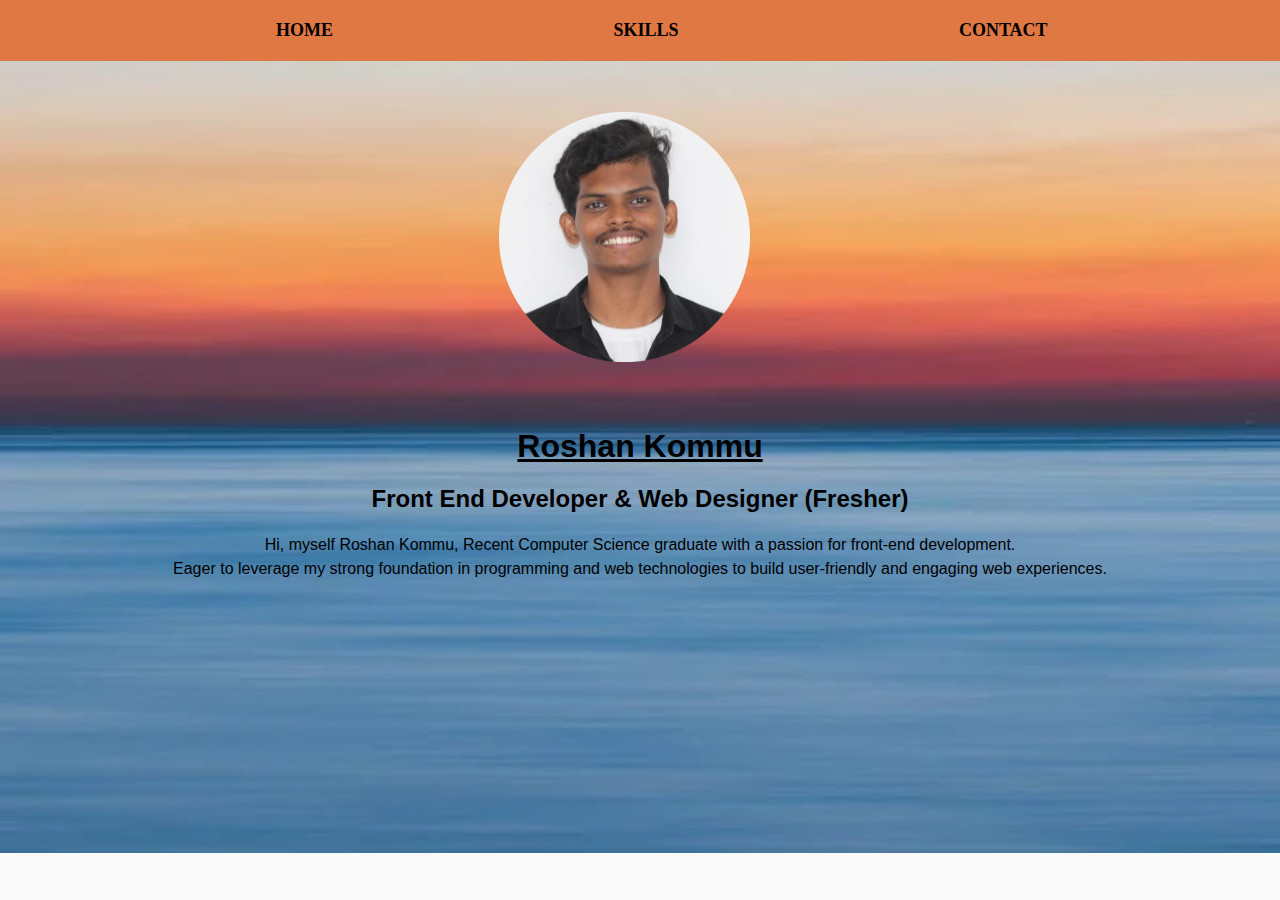
<file: index.html>
<!DOCTYPE html>
<html lang="en">
<head>
  <meta charset="UTF-8">
  <meta name="viewport" content="width=device-width, initial-scale=1.0">
  <title>Roshan Kommu - Front End Developer & Web Designer</title>
  <link rel="stylesheet" href="style1.css">
</head>
<body>
  <header>
    <nav>
      <ul>
        <li><a href="index.html">HOME</a></li>
        <li><a href="skills.html"class="animated-link">SKILLS</a></li>
        <li><a href="contact.html">CONTACT</a></li>
      </ul>
    </nav>
  </header>
  <div class="image">
    <img src="cropped_image.png" height="250">
  </div>
  <main>
    <section class="intro">
      <h1 id="head">Roshan Kommu</h1>
      <h2>Front End Developer & Web Designer (Fresher)</h2>
      <p>Hi, myself Roshan Kommu, Recent Computer Science graduate with a passion for front-end development.<br>Eager to leverage my strong foundation in programming and web technologies to build user-friendly and engaging web experiences.</p>
    </section>
  </main>
</body>
</html>
</file>
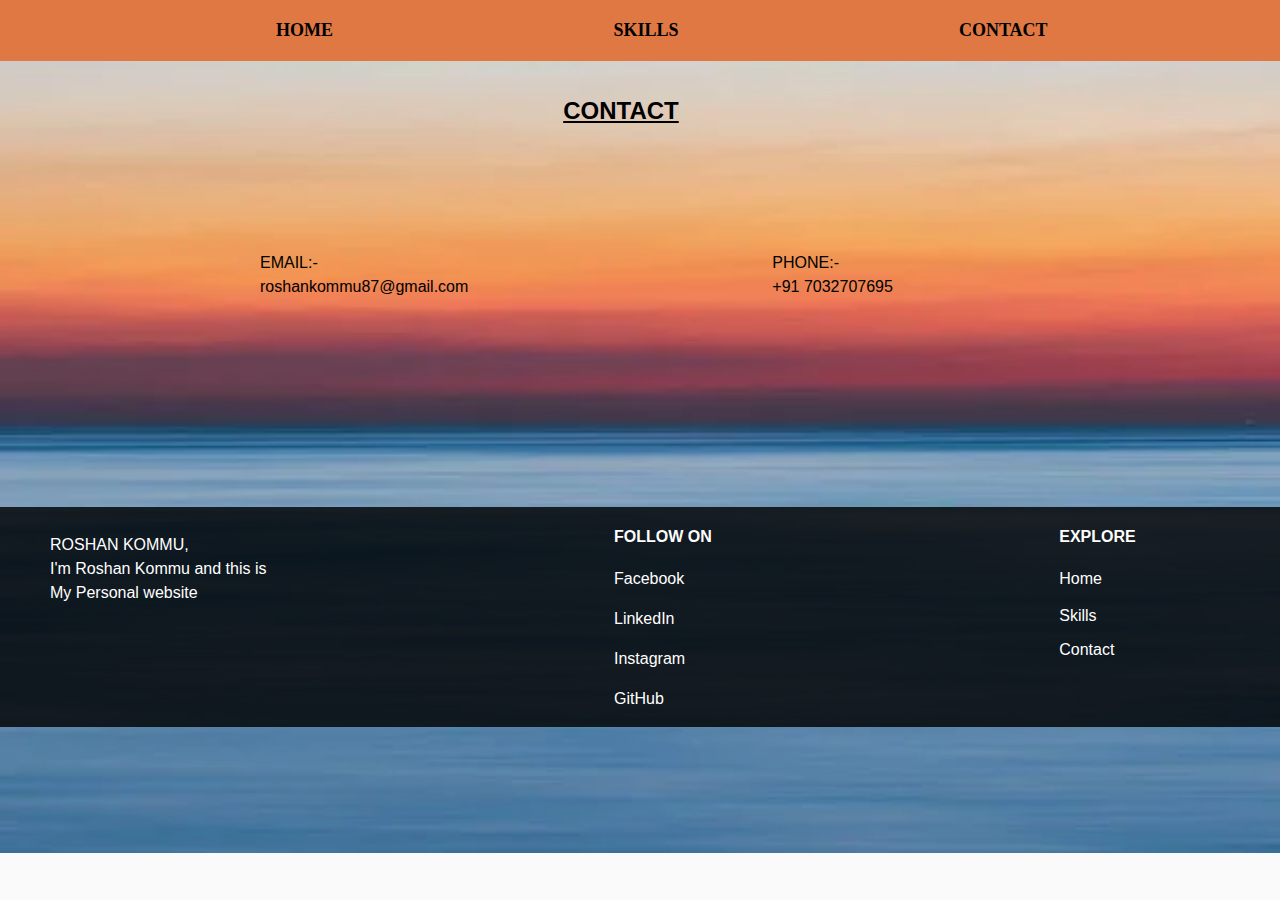
<file: contact.html>
<!DOCTYPE html>
<html lang="en">
<head>
  <meta charset="UTF-8">
  <meta name="viewport" content="width=device-width, initial-scale=1.0">
  <title>Roshan Kommu - Front End Developer & Web Designer</title>
  <link rel="stylesheet" href="style1.css">
</head>
<body>
  <header>
    <nav>
      <ul>
        <li><a href="index1.html">HOME</a></li>
        <li><a href="skills.html">SKILLS</a></li>
        <li><a href="contact.html">CONTACT</a></li>
      </ul>
    </nav>
  </header>
  <h2 id="section3">CONTACT</h2>
<div class="main">
  <div class="box">
    <p>EMAIL:- <br>roshankommu87@gmail.com</p>
  </div>
  <div class="box1">
    <p>PHONE:- <br> +91 7032707695</p>
  </div>
</div>
<div class="bottombox">
  <div class="b1">
    <p>ROSHAN KOMMU,<br> I'm Roshan Kommu and this is <br>My Personal website</p>
  </div>
  <div class="b2">
    <ul class="no-bullet">
      <li><h4>FOLLOW ON</h4></li>
      <li><p>Facebook</p></li>
      <li><p>LinkedIn</p></li>
      <li><p>Instagram</p></li>
      <li><p>GitHub</p></li>
    </ul>
  </div>
  <div class="explore">
    <ul class="no-bullet">
      <li><h4>EXPLORE</h4></li>
      <li><p>Home</p></li>
      <li><p></p>Skills</p></li>
      <li><p></p>Contact</p></li>
    </ul>
  </div>
</div>

</body>
</html>
</file>
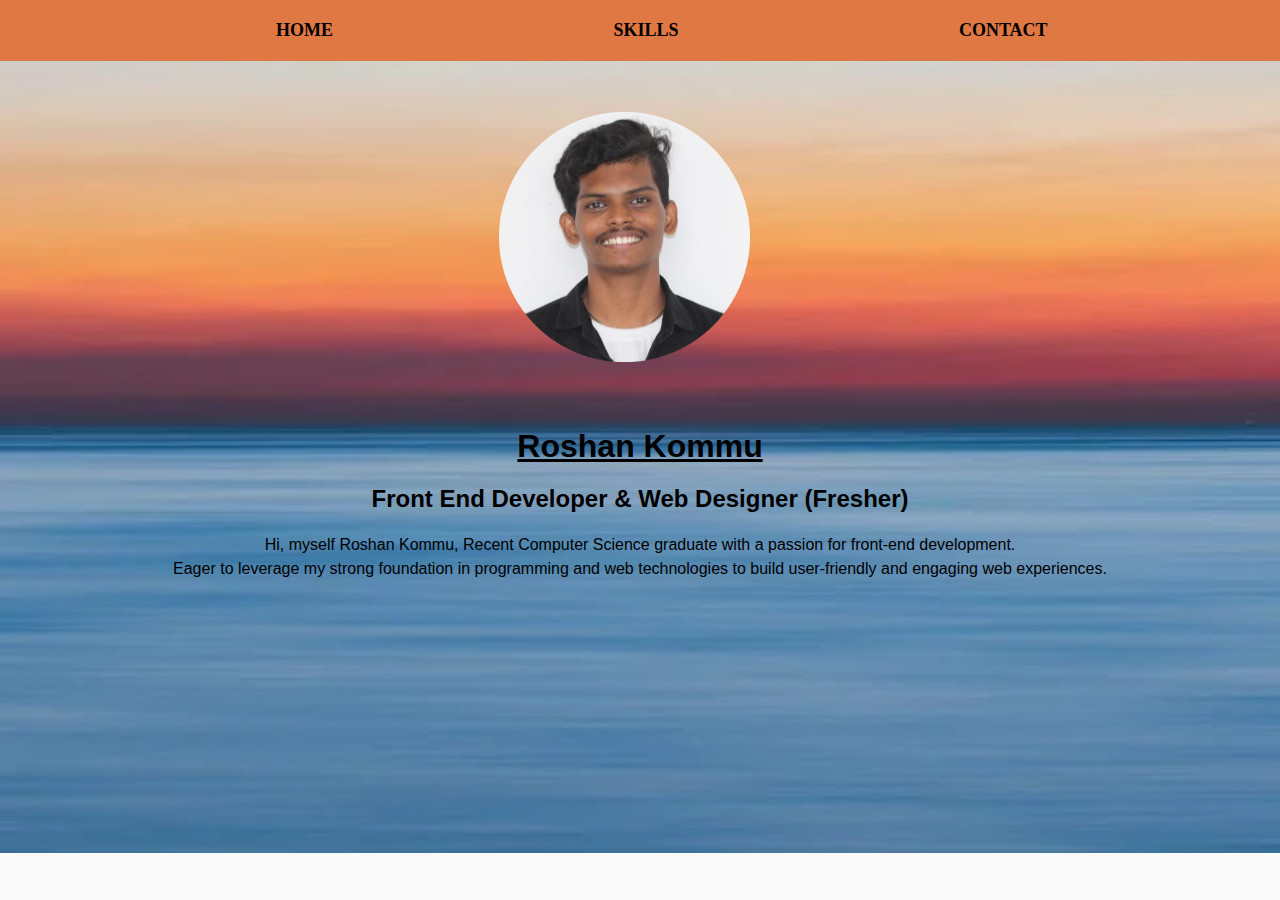
<file: index1.html>
<!DOCTYPE html>
<html lang="en">
<head>
  <meta charset="UTF-8">
  <meta name="viewport" content="width=device-width, initial-scale=1.0">
  <title>Roshan Kommu - Front End Developer & Web Designer</title>
  <link rel="stylesheet" href="style1.css">
</head>
<body>
  <header>
    <nav>
      <ul>
        <li><a href="index1.html">HOME</a></li>
        <li><a href="skills.html">SKILLS</a></li>
        <li><a href="contact.html">CONTACT</a></li>
      </ul>
    </nav>
  </header>
  <div class="image">
    <img src="cropped_image.png" height="250">
  </div>
  <main>
    <section class="intro">
      <h1 id="head">Roshan Kommu</h1>
      <h2>Front End Developer & Web Designer (Fresher)</h2>
      <p>Hi, myself Roshan Kommu, Recent Computer Science graduate with a passion for front-end development.<br>Eager to leverage my strong foundation in programming and web technologies to build user-friendly and engaging web experiences.</p>
    </section>
  </main>
</body>
</html>
</file>
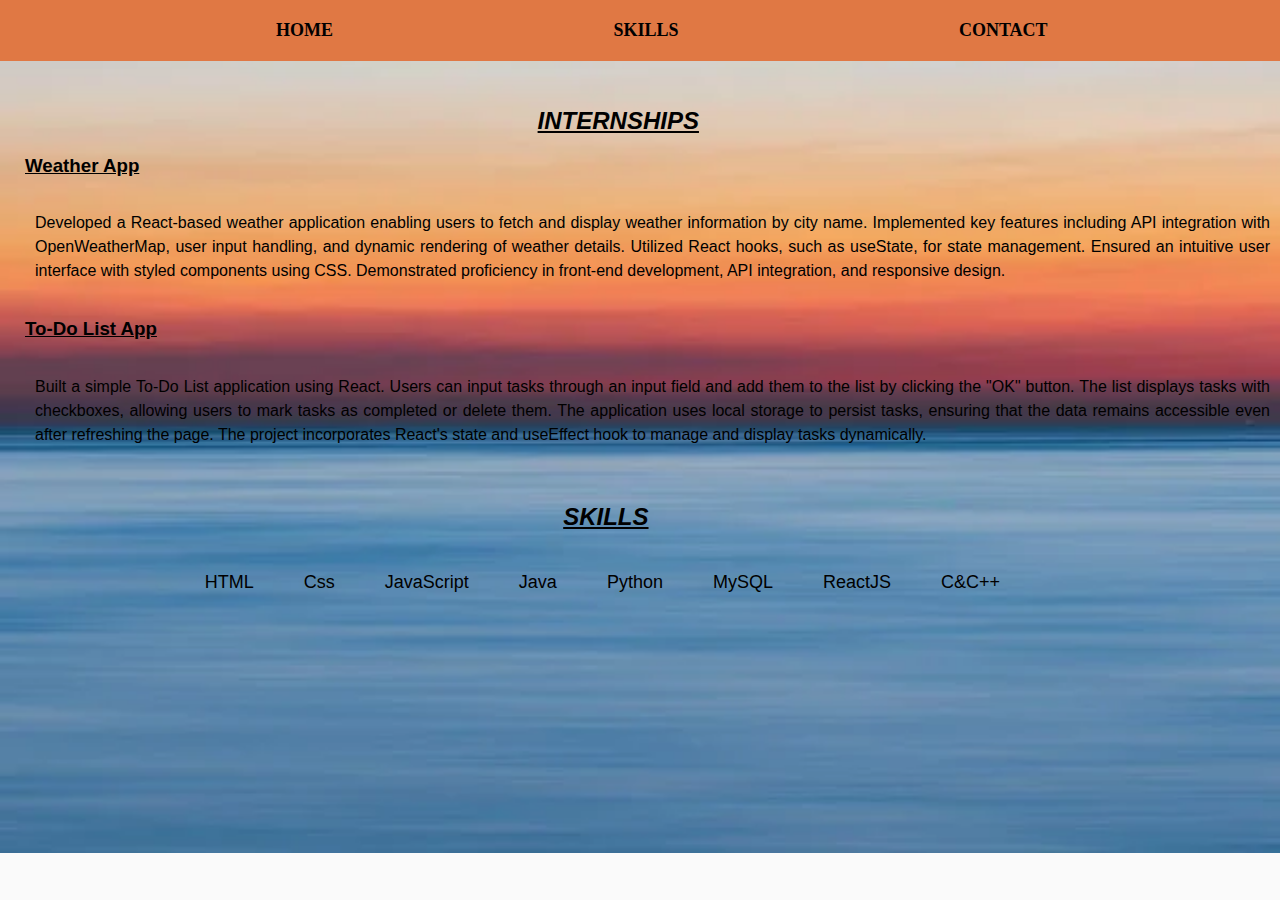
<file: skills.html>
<!DOCTYPE html>
<html lang="en">
<head>
  <meta charset="UTF-8">
  <meta name="viewport" content="width=device-width, initial-scale=1.0">
  <title>Roshan Kommu - Front End Developer & Web Designer</title>
  <link rel="stylesheet" href="style1.css">
</head>
<body>
  <header>
    <nav>
      <ul>
        <li><a href="index1.html">HOME</a></li>
        <li><a href="skills.html">SKILLS</a></li>
        <li><a href="contact.html">CONTACT</a></li>
      </ul>
    </nav>
  </header>
    <h2 id="section2">INTERNSHIPS</h2>
    <div class="content">
    <h3>Weather App</h3>
    <div class="project-description">
        <p>Developed a React-based weather application enabling users to fetch and display weather information by city name. Implemented key features including API integration with OpenWeatherMap, user input handling, and dynamic rendering of weather details. Utilized React hooks, such as useState, for state management. Ensured an intuitive user interface with styled components using CSS. Demonstrated proficiency in front-end development, API integration, and responsive design.</p>
    </div>
    <h3>To-Do List App</h3>
    <div class="project-description">
      <p>Built a simple To-Do List application using React. Users can input tasks through an input field and add them to the list by clicking the "OK" button. The list displays tasks with checkboxes, allowing users to mark tasks as completed or delete them. The application uses local storage to persist tasks, ensuring that the data remains accessible even after refreshing the page. The project incorporates React's state and useEffect hook to manage and display tasks dynamically.</p>
    </div>
  </div>
  <div class="skill">
    <h2 id="skl">SKILLS</h2>
    <div class="skl1">
      <p>HTML</p>
      <p>Css</p>
      <p>JavaScript</p>
      <p>Java</p>
      <p>Python</p>
      <p>MySQL</p>
      <p>ReactJS</p>
      <p>C&C++</p>
    </div>
  </div>
  
</body>
</html>
</file>
<file: style1.css>
body {
    font-family: sans-serif;
    margin: 0;
    padding: 0;
    background-color: rgb(250, 250, 250);
    background-image: url("bg");
    background-repeat: no-repeat;
    background-size: cover;

  }
  #head{
    text-decoration: underline;
  }
  header {
    padding: 20px;
    background-color: rgb(224, 120, 68);
  }
  
  nav {
    display: flex;
    justify-content: space-between;
    
    
  }
  
  nav ul {
    list-style: none;
    margin: 0;
    padding: 0;
  }
  
  nav li {
    display: inline-block;
    margin-right: 20px;
    padding-left: 16rem;
  }
  
  nav a {
    text-decoration: none;
    font-weight: bold;
    font-family: 'Times New Roman', Times, serif;
    color: black;
    font-size: large;
  }
  
  main {
    padding: 40px;
  }
  
  .intro {
    text-align: center;
  }
  
  h1 {
    font-size: 2em;
    margin-bottom: 10px;
  }
  
  h2 {
    font-size: 1.5em;
    margin-bottom: 20px;
  }
  
  p {
    line-height: 1.5;
  }
.image{
  align-items: center;
  margin-top: 4%;
  margin-left: 39%;
}
#section2{
  padding-left: 42%;
  padding-top: 2%;
  font-style: italic;
  text-decoration: underline;
}
h3{
  padding-left:25px ;
  text-decoration: underline;
}
.p1{
  width: 30rem;
  margin-left: 14px;
  text-align: justify;
}
#sec3{
  padding-left: 48%;
}
.project-description {
  display: flex; 
  margin: 0 10px; 
  padding-left: 25px;
  text-align: justify;
}
#section3{
  padding-left: 44%;
  text-decoration: underline;
  padding-top: 16px;
}
.main{
  padding-left: 20%;
  display: flex;
  width: auto;
  margin: 0 4px;
  padding-top: 7%;
  gap: 16rem;
}
.bottombox{
  width: auto;
  height: 50%;
  margin-top: 15%;
  background-color: rgba(0, 0, 0, 0.815);
  display: flex;
  color: white;
  gap: 25%;
  padding-left: 50px;
}
#skl{
  padding-left: 44%;
  padding-top: 20px;
  font-style: italic;
  text-decoration: underline;
}
.skl1{
  display: flex;
  padding-left: 16%;
  gap: 50px;
  font-size: 18px;
  margin-bottom: 20px;
}
.no-bullet{
  list-style-type: none;
}
.b1{
  padding-top: 10px;
}
.box1{
  padding-left: 48px;
}
</file>
